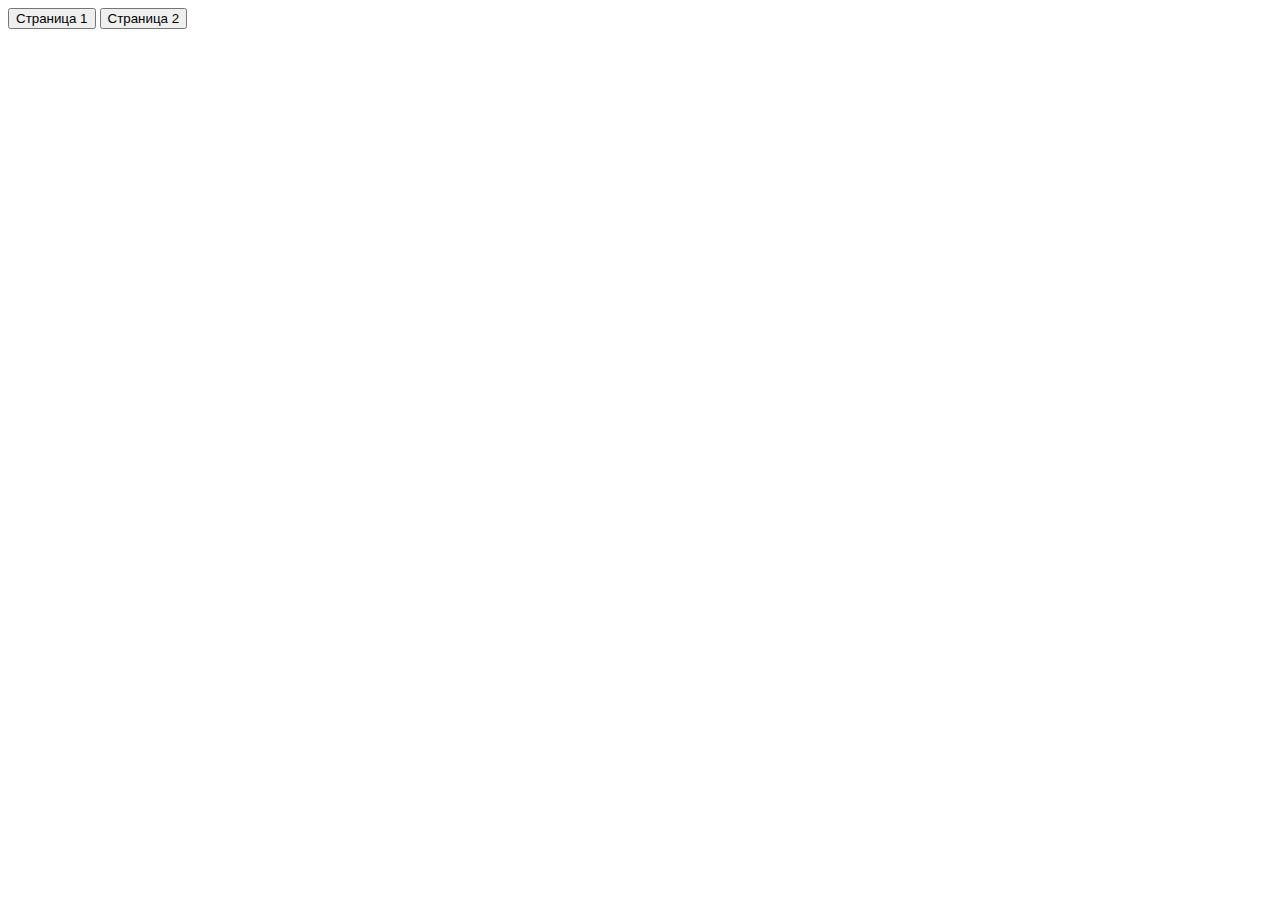
<file: Sem5_json_js/1.html>
<!DOCTYPE html>
<html lang="en">
<head>
  <meta charset="UTF-8">
  <meta http-equiv="X-UA-Compatible" content="IE=edge">
  <meta name="viewport" content="width=device-width, initial-scale=1.0">
  <title>Document</title>
  <script src="main.js" defer></script>
</head>
<body>
  <button class="pagination" data-page="1">Страница 1</button>
  <button class="pagination" data-page="2">Страница 2</button>
  <div id="app"></div>
</body>
</html>
</file>
